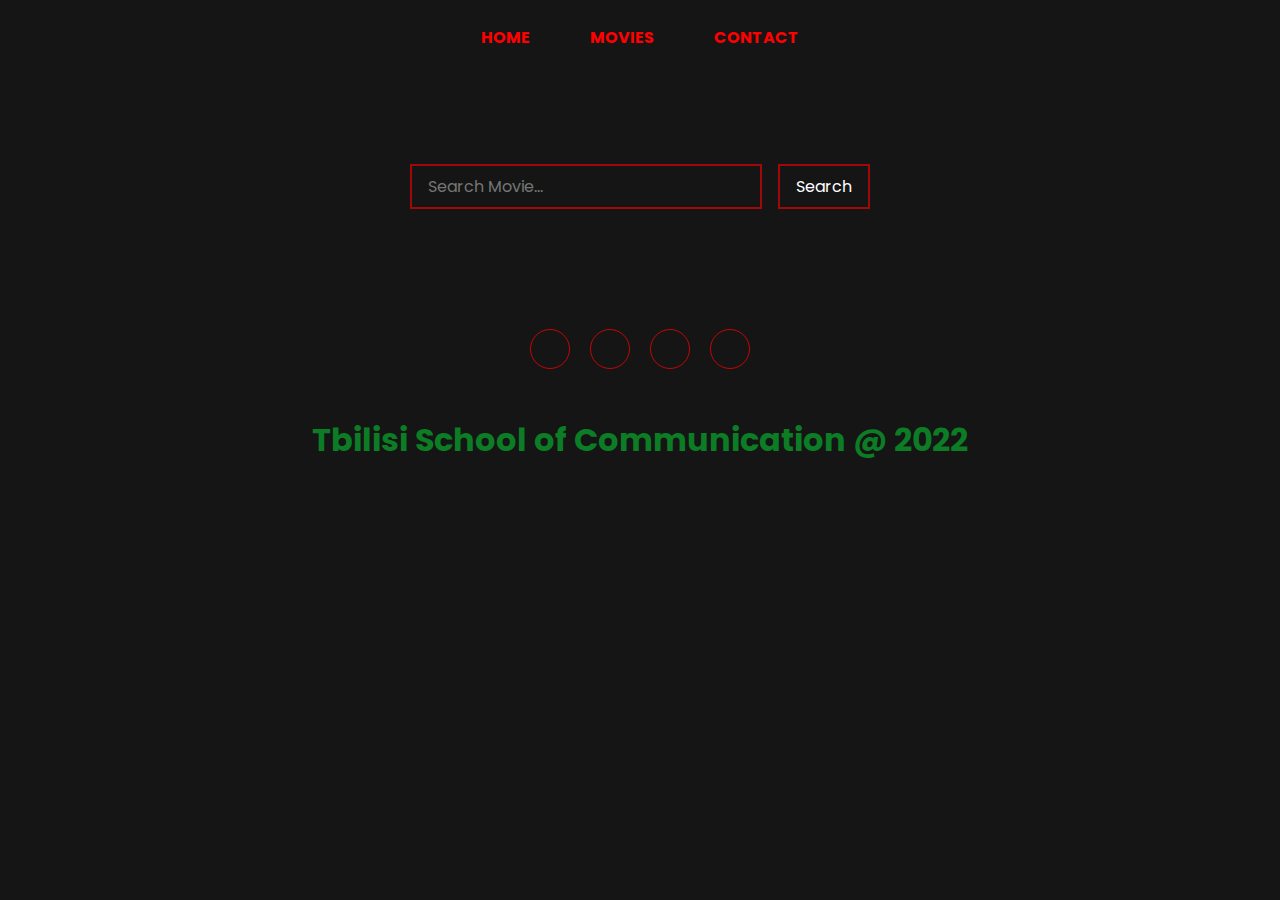
<file: Movies.html>
<!DOCTYPE html>
<html lang="en">

<head>
    <meta charset="UTF-8">
    <meta http-equiv="X-UA-Compatible" content="IE=edge">
    <meta name="viewport" content="width=device-width, initial-scale=1.0">
    <link rel="stylesheet" href="src/style.css">
    <link rel="stylesheet" href="https://cdnjs.cloudflare.com/ajax/libs/font-awesome/6.2.1/css/all.min.css"
        integrity="sha512-MV7K8+y+gLIBoVD59lQIYicR65iaqukzvf/nwasF0nqhPay5w/9lJmVM2hMDcnK1OnMGCdVK+iQrJ7lzPJQd1w=="
        crossorigin="anonymous" referrerpolicy="no-referrer" />
    <title>Movies App</title>
</head>

<body>
    <!-- hederi -->
    <header class="header">
        <ul class="ull">
            <li><a href="index.html">Home</a></li>
            <li><a href="Movies.html">Movies</a></li>
            <li><a href="contact.html">Contact</a></li>
        </ul>
    </header>
    <br>

    <div class="container">
        <div class="search">
            <input type="text" placeholder="Search Movie...">
            <button>Search</button>
        </div>
        <!-- Slideshow container -->
        <!-- <div class="slideshow-container"> -->

        <!-- Full-width images with number and caption text -->
        <!-- <div class="mySlides fade">
            <div class="numbertext" id="slideIdex"></div>
            <img src="" style="width:100%; height: 100%;" id="slideImage">
            </div> -->

        <!-- Next and previous buttons -->
        <!-- <a class="prev" onclick="plusSlides(-1)">&#10094;</a>
            <a class="next" onclick="plusSlides(1)">&#10095;</a>
        </div>
        <br> -->

        <!-- End of Slide Show -->
        <!-- <div class="movies-container favorites">
            <h1>Favorites</h1>
            <div class="movies-grid"> -->
        <!-- <div class="card" data-id="123456">
                    <div class="img">
                        <img src="https://unsplash.it/500/1000" alt="">
                    </div>
                    <div class="info">
                        <h2>Movie Name</h2>
                        <div class="single-info">
                            <span>Rate: </span>
                            <span>10 / 10</span>
                        </div>
                        <div class="single-info">
                            <span>Release Date: </span>
                            <span>10-04-2022</span>
                        </div>
                    </div>
                </div> -->
    </div>
    </div>

    <div class="movies-container mari">
        <div class="axali">
            <!-- <div class="card" data-id="123456">
                    <div class="img">
                        <img src="https://unsplash.it/500/1000" alt="">
                    </div>
                    <div class="info">
                        <h2>Movie Name</h2>
                        <div class="single-info">
                            <span>Rate: </span>
                            <span>10 / 10</span>
                        </div>
                        <div class="single-info">
                            <span>Release Date: </span>
                            <span>10-04-2022</span>
                        </div>
                    </div>
                </div> -->
        </div>
    </div>
    </div>

    <div class="popup-container">
        <!-- <span class="x-icon">&#10006;</span>
        <div class="content">
            <div class="left">
                <div class="poster-img">
                    <img src="https://unsplash.it/500/1000" alt="">
                </div>
                <div class="single-info">
                    <span>Add to favorites:</span>
                    <span class="heart-icon">&#9829;</span>
                </div>
            </div>
            <div class="right">
                <h1>Movie Title</h1>
                <h3>Movie Tagline</h3>
                <div class="single-info-container">
                    <div class="single-info">
                        <span>Language:</span>
                        <span>English</span>
                    </div>
                    <div class="single-info">
                        <span>Length:</span>
                        <span>120 minutes</span>
                    </div>
                    <div class="single-info">
                        <span>Rate:</span>
                        <span>10 / 10</span>
                    </div>
                    <div class="single-info">
                        <span>Budget:</span>
                        <span>1350000$</span>
                    </div>
                    <div class="single-info">
                        <span>Release Date:</span>
                        <span>05-07-2022</span>
                    </div>
                </div>
                <div class="genres">
                    <h2>Genres</h2>
                    <ul>
                        <li>Action</li>
                        <li>Drama</li>
                        <li>Romance</li>
                    </ul>
                </div>
                <div class="overview">
                    <h2>Overview</h2>
                    <p>Lorem ipsum dolor sit amet consectetur adipisicing elit. Facere necessitatibus, quos molestiae fuga voluptatem totam odit voluptates ullam et distinctio?</p>
                </div>
                <div class="trailer">
                    <h2>Trailer</h2>
                    <iframe width="560" height="315" src="https://www.youtube.com/embed/Kmo8NLKkfcQ" title="YouTube video player" frameborder="0" allow="accelerometer; autoplay; clipboard-write; encrypted-media; gyroscope; picture-in-picture" allowfullscreen></iframe>
                </div>
            </div>
        </div> -->
    </div>


    <!-- footer  -->
    <footer class="footer">
        <div class="social">
            <a href=""><i class="fab fa-instagram"></i></a>
            <a href=""><i class="fab fa-snapchat"></i></a>
            <a href=""><i class="fab fa-twitter"></i></a>
            <a href=""><i class="fab fa-facebook-f"></i></a>
        </div>
        <p class="copyright">Tbilisi School of Communication @ 2022</p>
    </footer>

    <script src="src/javascript.js"></script>


</body>

</html>
</file>
<file: src/style.css>
@import url(https://fonts.googleapis.com/css?family=Poppins:100,100italic,200,200italic,300,300italic,regular,italic,500,500italic,600,600italic,700,700italic,800,800italic,900,900italic);
* {
    margin: 0;
    padding: 0;
    box-sizing: border-box;
    font-family: 'Poppins', sans-serif;
}
body {
    background-color: #151515;
}
/* hederi */
.header{
    width: 100%;
    height: 75px;
    line-height: 75px;
    padding: 0px 100px;
}
.ull{
    display: flex;
    justify-content: center;
}
.ull li{
    display: inline-block;
    list-style: none;
}
.ull li a{
    font-weight: bold;
    font-size: 1rem;
    text-transform: uppercase;
    padding: 0px 30px;
    color: red;
    text-decoration: none;
}
/* hederis textis peris da kursoris shecvla */
.ull li a:hover{
    color: white;
    transition: all 0.4s ease 0s;
}

::-webkit-scrollbar {
    display: none;
}
/* serchi */
.search {
    display: flex;
    justify-content: center;
    column-gap: 1rem;
    margin-top: 2rem;
    padding: 2rem 0 1rem;
}
.search input,
.search button {
    padding: .5rem 1rem;
    font-size: 1rem;
    background-color: transparent;
    border: none;
    outline: none;
    border: 2px solid rgba(255, 0, 0, .6);
    color: #fff;
}
.search button {
    cursor: pointer;
}
.search button:hover { background-color: rgba(255, 0, 0, .6); }
.search button:active { transform: scale(.9); }

/* cardi */
.card {
    width: clamp(150px, 95vw, 250px);
    box-shadow: 0 0 .5rem rgba(255, 0, 0, 1);
    outline: 2px solid rgba(255, 0, 0, .6);
    overflow: hidden;
    color: #fff;
    cursor: pointer;
    border-radius: .5rem;
}
.img {
    width: 100%;
    height: 200px;
    overflow: hidden;
    position: relative;
    transition: 200ms ease-in-out transform;
}
.img img {
    width: 100%;
    height: 100%;
    object-fit: cover;
}
.img::before {
    content: '';
    position: absolute;
    bottom: 0;
    width: 100%;
    height: 30%;
    background-image: linear-gradient(to top, #151515, transparent);
}
.info {
    padding: 2rem 1rem 1rem;
}
.info h2 {
    margin-bottom: 0.5rem;
    font-size: 1.3rem;
}
.single-info {
    display: flex;
    align-items: center;
    justify-content: space-between;
    font-size: .8rem;
    margin: .2rem 0;
}
.card:hover .img {
    transform: scale(1.1);
}

.movies-grid {
    display: flex;
    align-items: flex-start;
    justify-content: center;
    flex-wrap: wrap;
    gap: 2rem;
    padding: 1rem;
}
.axali{
    display: flex;
    align-items: flex-start;
    justify-content: center;
    flex-wrap: wrap;
    gap: 2rem;
    padding: 1rem;
}

.movies-container {
    padding: 1rem;
    text-align: center;
    color: #fff;
}

.popup-container {
    position: fixed;
    width: 100%;
    height: 100%;
    /* background-image: linear-gradient(rgba(0, 0, 0, .9), rgba(0, 0, 0, 1)), url(https://unsplash.it/1600/900); */
    background-size: cover;
    background-position: center;
    top: 0;
    display: flex;
    align-items: center;
    justify-content: center;
    color: #fff;
    padding: 3rem;
    overflow-y: scroll;
    transform: scale(0);
    transition: 200ms ease-in-out transform;
}
.content {
    display: flex;
    align-items: flex-start;
    gap: 3rem;
    width: 1200px;
    margin-top: 10rem;
}
.content .left .single-info {
    font-size: 1rem;
    padding: .5rem 0;
}
.content .left .single-info .heart-icon {
    font-size: 2rem;
    user-select: none;
    cursor: pointer;
}
.content .left .single-info .heart-icon:hover { transform: scale(1.1); }
.content .left .single-info .heart-icon:active { transform: scale(.9); }

.poster-img {
    width: 300px;
    height: 400px;
    overflow: hidden;
    border-radius: .5rem;
    box-shadow: 0 0 .5rem rgba(255, 0, 0, 1);
    border: 1px solid rgba(255, 0, 0, 1);
}
.poster-img img {
    width: 100%;
    height: 100%;
    object-fit: cover;
}
.single-info-container { width: 200px; }
.right > *:not(h1) { margin: 1rem 0; }
.trailer iframe {
    border: 2px solid rgba(255, 0, 0, 1);
    box-shadow: 0 0 .5rem rgba(255, 0, 0, 1);
    border-radius: .5rem;
    max-width: 400px;
    width: 100%;
    height: 200px;
}
.x-icon {
    font-size: 2rem;
    position: absolute;
    top: 100px;
    right: 100px;
    cursor: pointer;
    user-select: none;
}
.x-icon:hover { transform: scale(1.3); }
.x-icon:active { transform: scale(1); }

.show-popup { transform: scale(1); }

.change-color { color: #ff0000; }

@media only screen and (max-width: 800px) {
    * { font-size: 10px;}
    .popup-container * { padding: 0; }
    .popup-container { padding: 2rem; }
    .content {
        flex-direction: column;
        margin-top: 50rem;
    }
    .x-icon {
        top: 10px;
        right: 20px;
    }
}

/* slide show */
* {box-sizing:border-box}

/* Slideshow container */
.slideshow-container {
  max-width: 500px;
  position: relative;
  margin: auto;
}

/* Hide the images by default */
.mySlides {
  display: none;
  display: block;
  width: 100%;
  height: 578px;
}
.mySlides img{
    width:100%;
    height: 100%;
}
.img slideImage{
    width: 100%;
    height: 100%;
}

/* Next & previous buttons */
.prev, .next {
  cursor: pointer;
  position: absolute;
  top: 50%;
  width: auto;
  margin-top: -22px;
  padding: 16px;
  color: white;
  font-weight: bold;
  font-size: 18px;
  transition: 0.6s ease;
  border-radius: 0 3px 3px 0;
  user-select: none;
}

/* Position the "next button" to the right */
.next {
  right: 0;
  border-radius: 3px 0 0 3px;
}

/* On hover, add a black background color with a little bit see-through */
.prev:hover, .next:hover {
  background-color: rgba(0,0,0,0.8);
}

/* Caption text */
.text {
  color: #f2f2f2;
  font-size: 15px;
  padding: 8px 12px;
  position: absolute;
  bottom: 8px;
  width: 100%;
  text-align: center;
}

/* Number text (1/3 etc) */
.numbertext {
  color: #f2f2f2;
  font-size: 12px;
  padding: 8px 12px;
  position: absolute;
  top: 0;
}

/* The dots/bullets/indicators */
.dot {
  cursor: pointer;
  height: 15px;
  width: 15px;
  margin: 0 2px;
  background-color: #bbb;
  border-radius: 50%;
  display: inline-block;
  transition: background-color 0.6s ease;
}

.active, .dot:hover {
  background-color: #717171;
}

/* Fading animation */
.fade {
  animation-name: fade;
  animation-duration: 1.5s;
}

@keyframes fade {
  from {opacity: .4}
  to {opacity: 1}
}


/* footer */
.footer{
    padding: 40px 0;
}
.social{
    text-align: center;
    padding-bottom: 25px;
    color: brown;
}
.social a {
    font-size: 24px;
    color: inherit;
    border: 1px solid red;
    width: 40px;
    height: 40px;
    line-height: 38px;
    display: inline-block;
    text-align: center;
    border-radius: 50%;
    margin: 0 8px;
    opacity: 0.75;
}
.social a:hover {
    opacity: 0.9;
}
.copyright {
    margin-top: 15px;
    text-align: center;
    color: rgb(12, 124, 37);
    font-weight: bold;
    font-size: 2rem;
}
</file>
